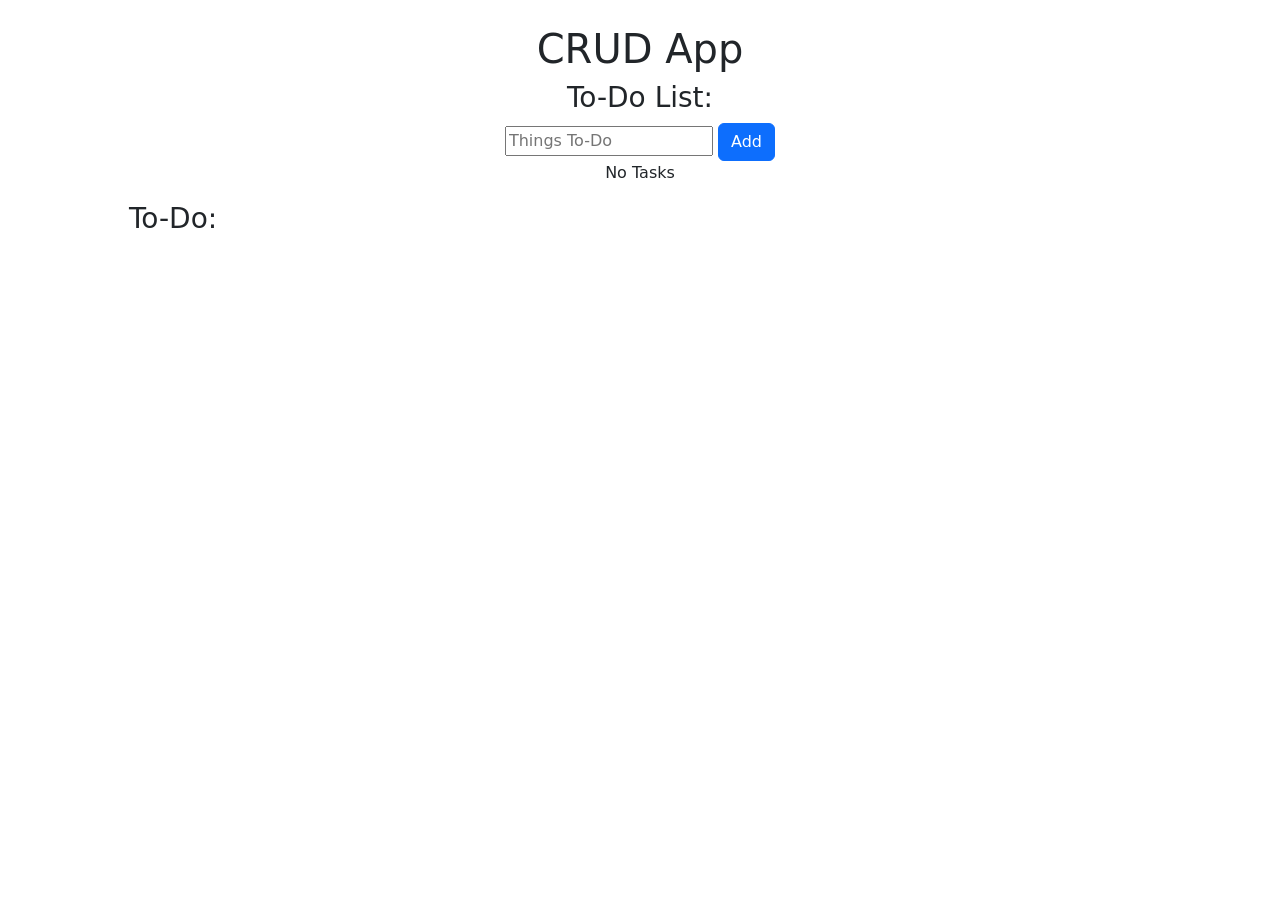
<file: index.html>
<!DOCTYPE html>

<html>
    <head>
        <meta charset="utf-8">
        <meta http-equiv="X-UA-Compatible" content="IE=edge">
        <title>CRUD App</title>
        <meta name="viewport" content="width=device-width, initial-scale=1">
        <link rel="stylesheet" href="css/style.css">
        <link href="https://cdn.jsdelivr.net/npm/bootstrap@5.2.0/dist/css/bootstrap.min.css" rel="stylesheet" integrity="sha384-gH2yIJqKdNHPEq0n4Mqa/HGKIhSkIHeL5AyhkYV8i59U5AR6csBvApHHNl/vI1Bx" crossorigin="anonymous">

    </head>
    <body>
        <div class="back">
            <div class="title">
                <h1>CRUD App</h1>
                <h3>To-Do List:</h3>
            </div>

            <div class="form">
                <form action="javascript:void(0);" method="POST" onsubmit="app.Add()">
                <input type="text" id="add-to-do" placeholder="Things To-Do">
                <input type="submit" value="Add" class="btn btn-primary">
                </form>
                <p id="counter"></p>
                <table>
                    <tr class="to-do">
                        <th><h3>To-Do:</h3></th>
                    <tbody id="tasks">
                    </tbody>
                </tr>
                </table>
            </div>

            <div id="edit-box" role="aria-hidden">
                <form action="javascript:void(0);" method="POST" id="save-edit">
                    <input type="text" id="edit-to-do">
                    <input type="submit" value="Save" class="btn btn-success">
                    <a onclick="CloseInput()" aria-label="Close">&#10006;</a>
                </form>
            </div>
        </div>
        <script src="script/script.js" async defer></script>
    </body>
</html>
</file>
<file: css/style.css>
.title{
    text-align: center;
    margin-top: 25px;
}

.form{

    margin: auto;
    max-width: 80%;
    text-align: center;
}

input[type='submit'], button, [aria-label]{
    cursor: pointer;
}

#edit-box{
    display: none;
    max-width: 80%;
    margin: auto;
    margin-top: 10px;
}

td{
    background-color: aliceblue;
    padding-right: 10px;
    text-align: left;
}

.to-do{
    background-color: transparent !important;
}
</file>
